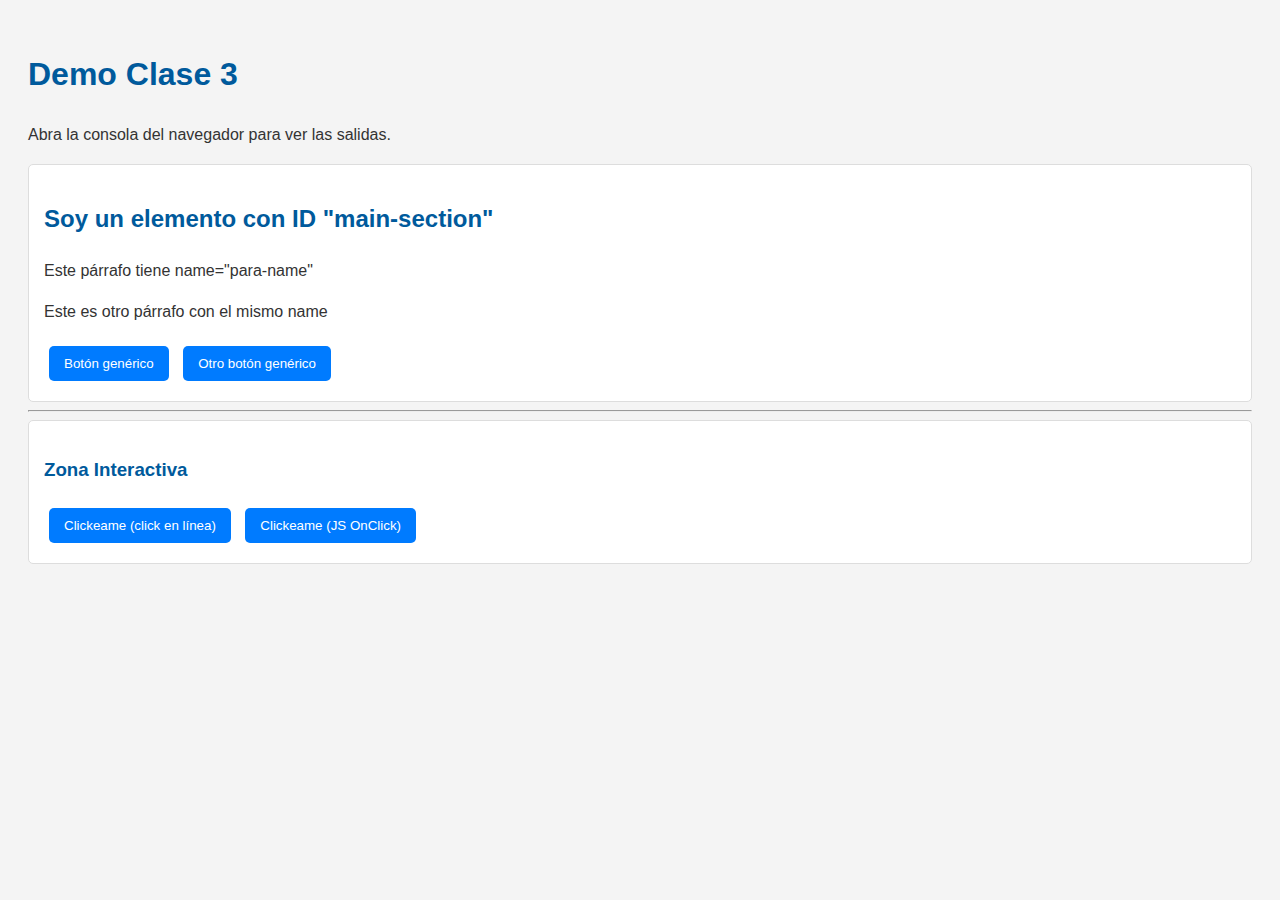
<file: clases/clase3/index.html>
<!-- Comentarios en HTML -->
<!DOCTYPE html>
<html lang="es">
<head>
  <meta charset="UTF-8">
  <meta name="viewport" content="width=device-width, initial-scale=1.0">
  <link rel="shortcut icon" href="favicon.ico" type="image/x-icon">
  <link rel="stylesheet" href="style.css">
  <title>Clase 3</title>
</head>
<body>
  <h1>Demo Clase 3</h1>
  <p>Abra la consola del navegador para ver las salidas.</p>

  <section id="main-section" >
    <h2>Soy un elemento con ID "main-section"</h2>
    <p name="para-name">Este párrafo tiene name="para-name" </p>
    <p name="para-name">Este es otro párrafo con el mismo name</p>
    <button>Botón genérico</button>
    <button>Otro botón genérico</button>
  </section>

  <hr>

  <section id="interaction-zone">
    <h3>Zona Interactiva</h3>

    <button onclick="alert('Hiciste click en el botón click en línea')" >Clickeame (click en línea)</button>

    <button id="js-onclick-btn" >Clickeame (JS OnClick)</button>

  </section>

  <script src="script.js"></script>
</body>
</html>
</file>
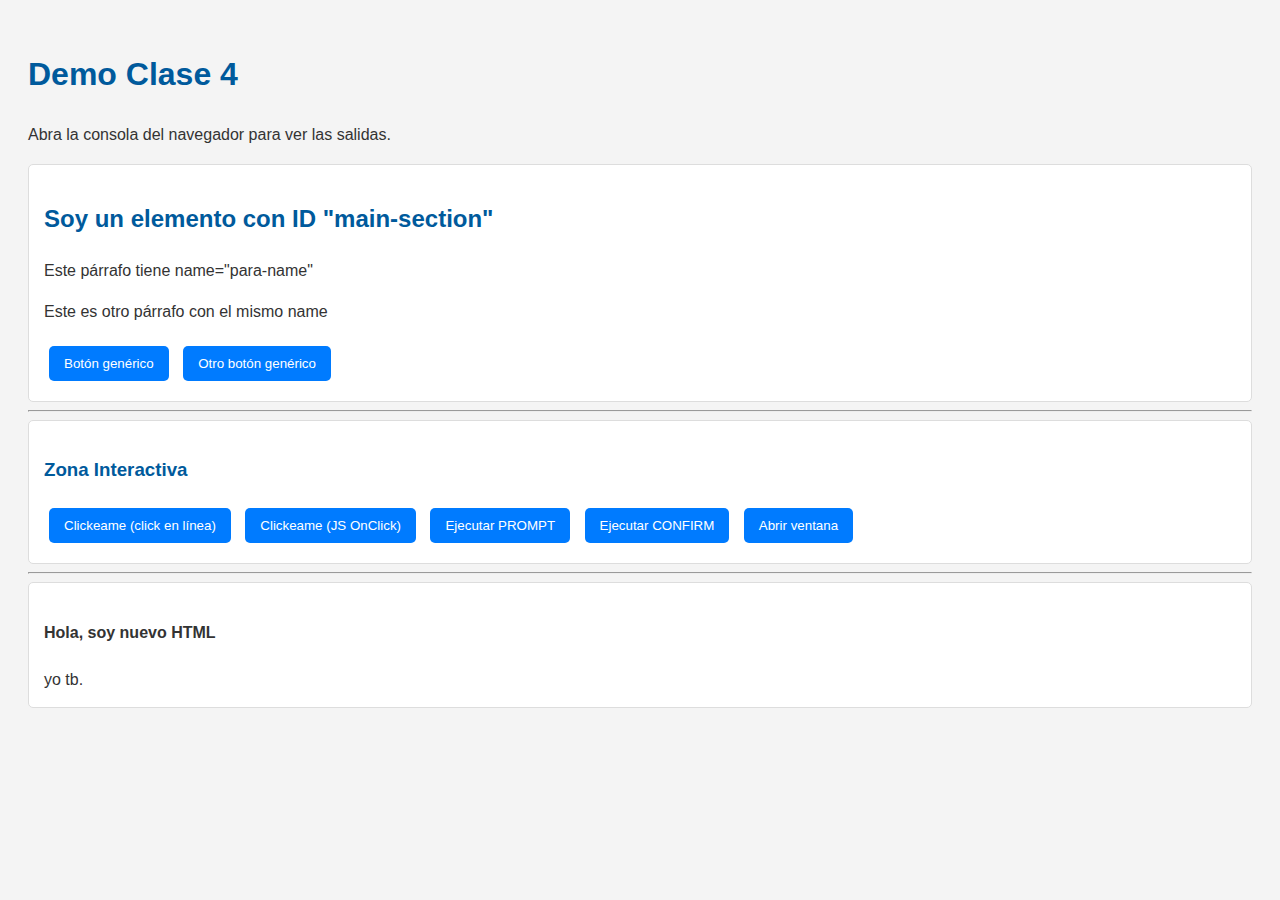
<file: clases/clase4/index.html>
<!-- Comentarios en HTML -->
<!DOCTYPE html>
<html lang="es">
  <head>
    <meta charset="UTF-8" />
    <meta name="viewport" content="width=device-width, initial-scale=1.0" />
    <link rel="shortcut icon" href="favicon.ico" type="image/x-icon" />
    <link rel="stylesheet" href="style.css" />
    <title>Clase 4</title>
  </head>
  <body>
    <h1>Demo Clase 4</h1>
    <p>Abra la consola del navegador para ver las salidas.</p>

    <section id="main-section">
      <h2>Soy un elemento con ID "main-section"</h2>
      <p name="para-name">Este párrafo tiene name="para-name"</p>
      <p name="para-name">Este es otro párrafo con el mismo name</p>
      <button>Botón genérico</button>
      <button>Otro botón genérico</button>
    </section>

    <hr />

    <section id="interaction-zone">
      <h3>Zona Interactiva</h3>
      <button onclick="alert('Hiciste click en el botón click en línea')">
        Clickeame (click en línea)
      </button>
      <button id="js-onclick-btn">Clickeame (JS OnClick)</button>
      <button id="prompt-btn">Ejecutar PROMPT</button>
      <button id="confirm-btn">Ejecutar CONFIRM</button>
      <button id="open-window-btn">Abrir ventana</button>
    </section>

    <hr />

    <section id="innerHTML-section">
      <p>Este contenido será reemplazado por INNERHTML</p>
    </section>

    <script src="script.js"></script>
  </body>
</html>
</file>
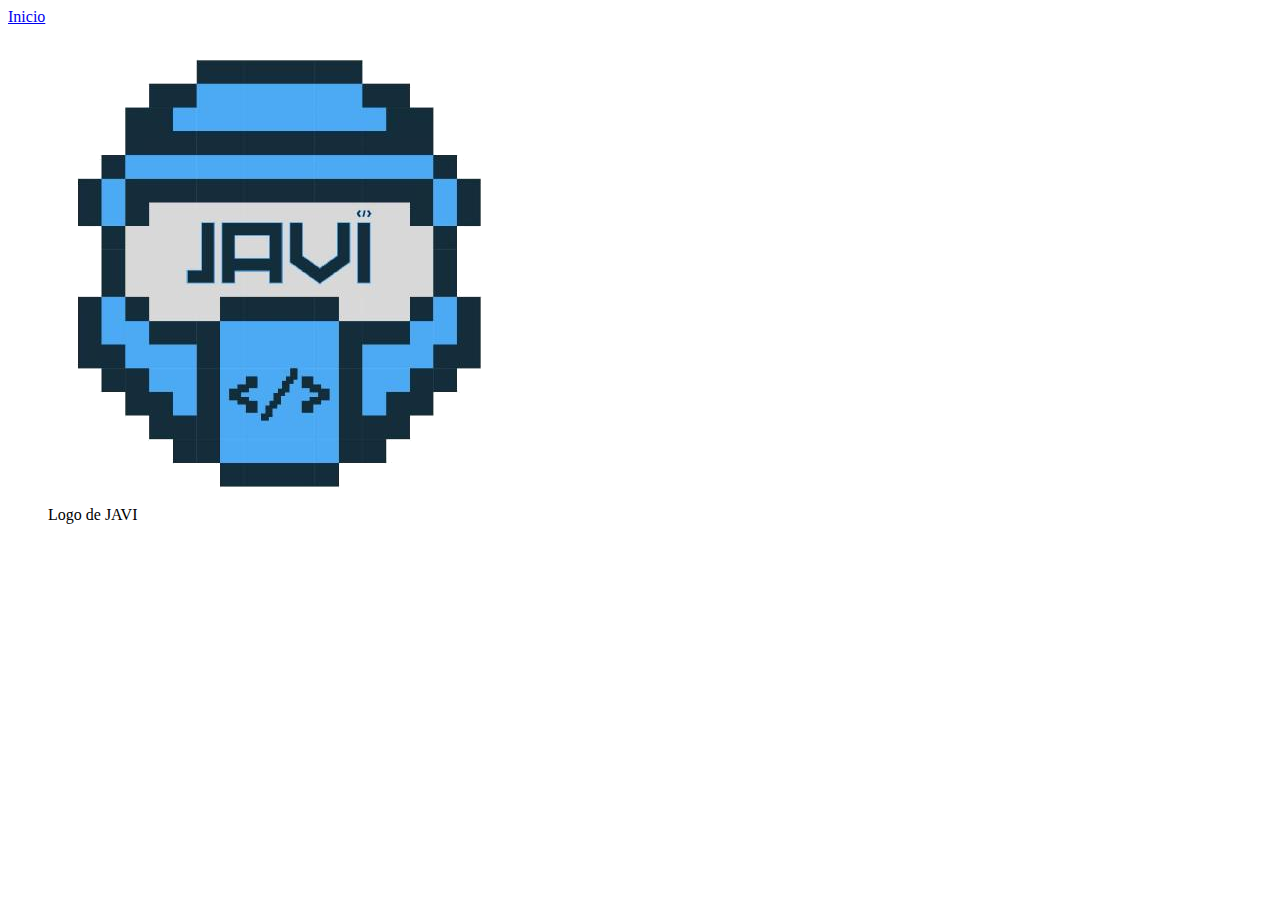
<file: clases/clase2/otro-doc.html>
<!DOCTYPE html>
<html lang="es">
<head>
  <meta charset="UTF-8">
  <meta name="viewport" content="width=device-width, initial-scale=1.0">
  <title>Otro Doc</title>
</head>
<body>
  <a href="index.html">Inicio</a>
  <figure>
    <img src="helmet.png" alt="Logo de JAVI">
    <figcaption>Logo de JAVI</figcaption>
  </figure>
</body>
</html>
</file>
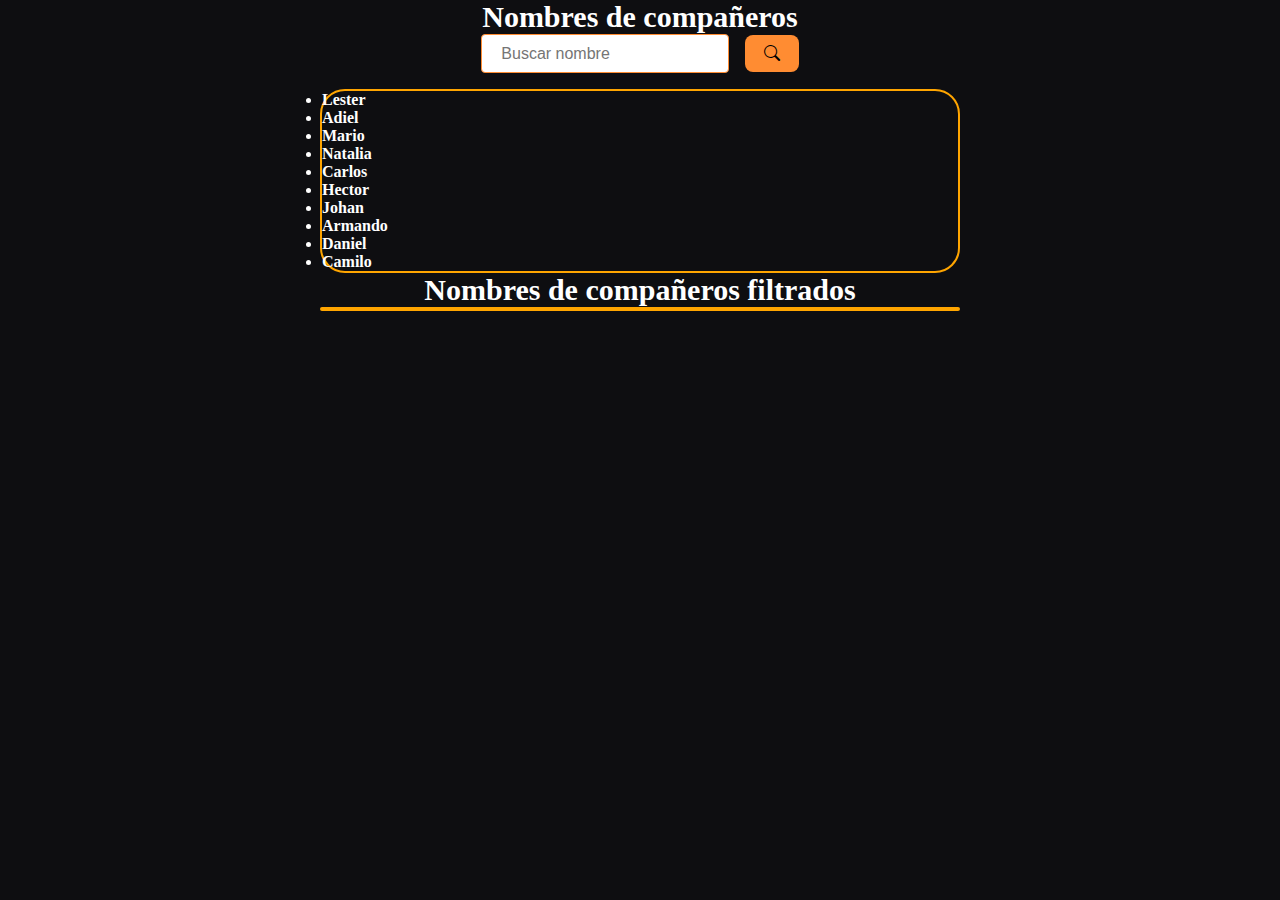
<file: proyectos/arreglo_nombres/nombres_clase.html>
<!DOCTYPE html>
<html lang="es">

<head>
    <meta charset="UTF-8">
    <meta name="viewport" content="width=device-width, initial-scale=1.0">
    <title>Listado compañeros de clase</title>
    <link href="https://cdn.jsdelivr.net/npm/bootstrap@5.3.8/dist/css/bootstrap.min.css" rel="stylesheet"
        integrity="sha384-sRIl4kxILFvY47J16cr9ZwB07vP4J8+LH7qKQnuqkuIAvNWLzeN8tE5YBujZqJLB" crossorigin="anonymous">
    <link rel="stylesheet" href="https://cdn.jsdelivr.net/npm/bootstrap-icons@1.13.1/font/bootstrap-icons.min.css">
    <link rel="stylesheet" href="https://cdn.jsdelivr.net/npm/bootstrap-icons@1.13.1/font/bootstrap-icons.min.css">
    <link rel="stylesheet" href="./assets/css/estilos.css">
</head>

<body>
    <main class="d-flex">
        <section class="col-md-6">
            <h1>Nombres de compañeros</h1>
            <div class="section_search">
                <input type="text" name="inputNames" id="inputNames" class="inputNames"
                    placeholder="Buscar nombre"><button class="btn-search" id="btnSearch"><i class="bi bi-search"></i></button>
            </div>
            <ul id="section_names" class="names"></ul>
        </section>
        <section class="col-md-6">
            <h1>Nombres de compañeros filtrados</h1>
            <ul id="section_names_filtrados" class="names"></ul>
        </section>
    </main>
    <script src="./assets/js/arreglo_nombres.js"></script>
</body>

</html>
</file>
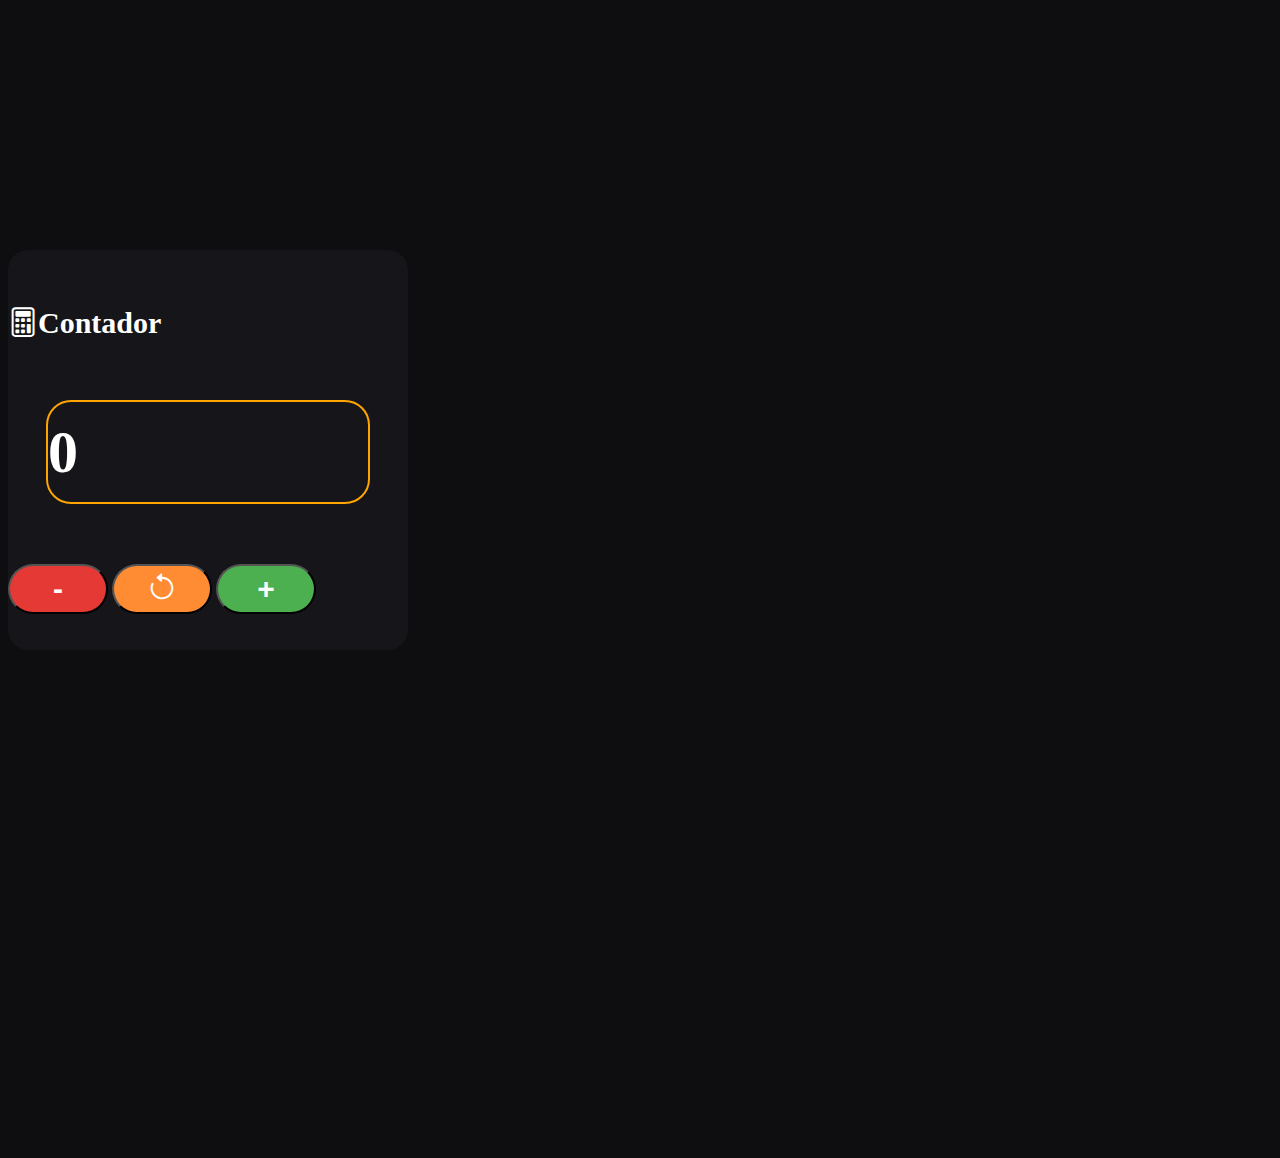
<file: proyectos/Contador de clicks/contadorWeb.html>
<!DOCTYPE html>
<html lang="es">

<head>
    <meta charset="UTF-8">
    <meta name="viewport" content="width=device-width, initial-scale=1.0">
    <title>Contador Web</title>
    <link href="https://cdn.jsdelivr.net/npm/bootstrap@5.3.8/dist/css/bootstrap.min.css" rel="stylesheet"
        integrity="sha384-sRIl4kxILFvY47J16cr9ZwB07vP4J8+LH7qKQnuqkuIAvNWLzeN8tE5YBujZqJLB" crossorigin="anonymous">
    <link rel="stylesheet" href="https://cdn.jsdelivr.net/npm/bootstrap-icons@1.13.1/font/bootstrap-icons.min.css">
    <link rel="stylesheet" href="https://cdn.jsdelivr.net/npm/bootstrap-icons@1.13.1/font/bootstrap-icons.min.css">
    <link rel="stylesheet" href="./assets/css/estilos.css">
</head>

<body>
    <section class="container text-center boxContador">
        <h1><span><i class="bi bi-calculator"></i></span>Contador</h1>
        <p id="valorContador">0</p>
        <button id="btn_decremento" class="btn_menos">-</button>
        <button id="btn_reinicio" class="btn_cero"><i class="bi bi-arrow-counterclockwise"></i></button>
        <button id="btn_incremento" class="btn_mas">+</button>
    </section>
    <script src="./assets/js/contador.js"></script>
</body>

</html>
</file>
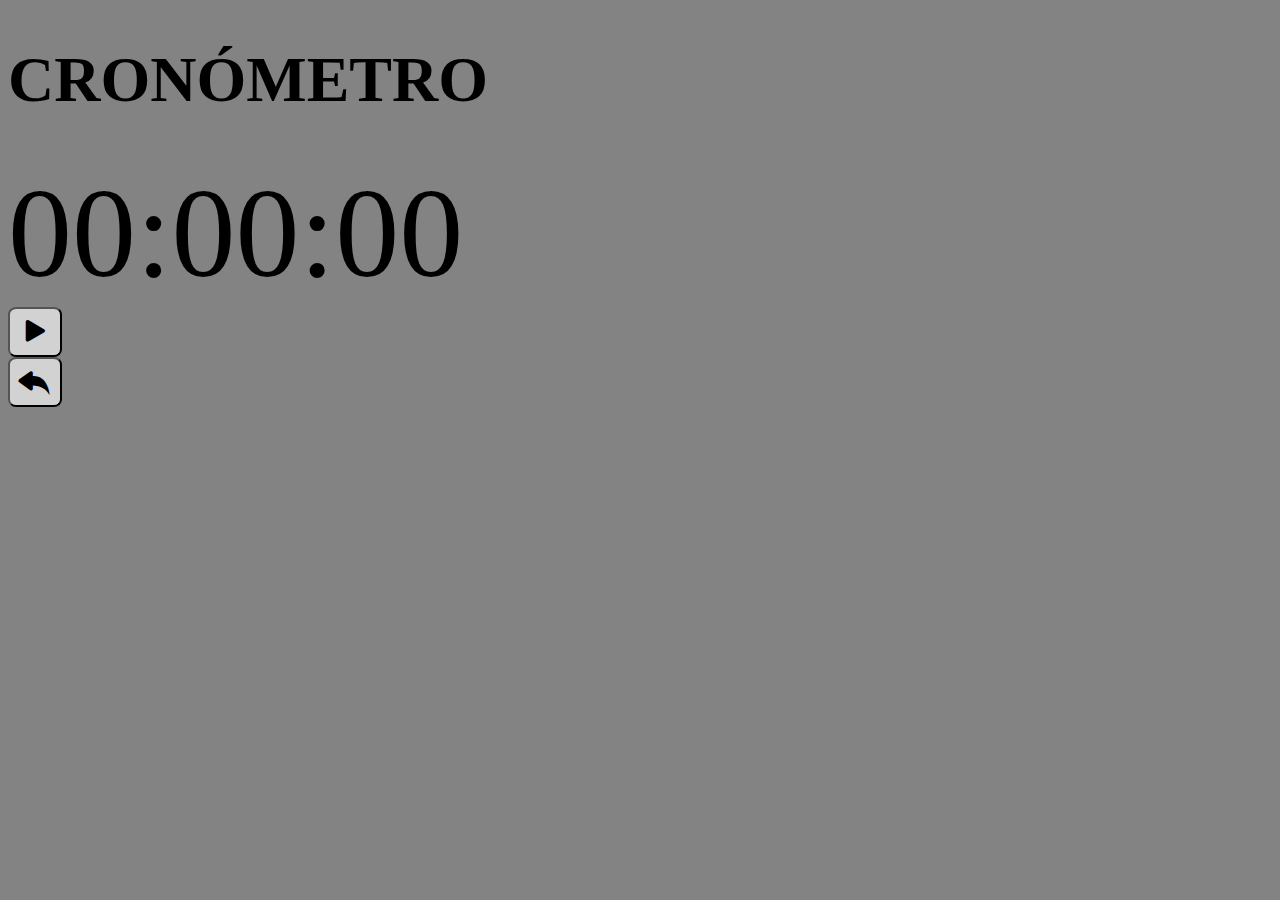
<file: proyectos/Cronometro/cronometro.html>
<!DOCTYPE html>
<html lang="es">

<head>
    <meta charset="UTF-8">
    <meta name="viewport" content="width=device-width, initial-scale=1.0">
    <title>Cronómetro</title>
    <link href="https://cdn.jsdelivr.net/npm/bootstrap@5.3.8/dist/css/bootstrap.min.css" rel="stylesheet"
        integrity="sha384-sRIl4kxILFvY47J16cr9ZwB07vP4J8+LH7qKQnuqkuIAvNWLzeN8tE5YBujZqJLB" crossorigin="anonymous">
    <link rel="stylesheet" href="https://cdn.jsdelivr.net/npm/bootstrap-icons@1.13.1/font/bootstrap-icons.min.css">
    <link rel="shortcut icon" href='./assets/img/stopwatch.svg' type="image/x-icon">
    <link rel="stylesheet" href="./assets/css/estilos.css">
</head>

<body>

    <main class="container text-center vh-100">
        <section class="h-auto mt-5">
            <h1>CRONÓMETRO</h1>
        </section>
        <section class="align-content-center h-75">
            <section id="clock_display" class="temporizador">00:00:00</section>
            <section class="d-flex justify-content-center">
                <div class="me-1">
                    <button id="btnStart" class="btncontrol" onclick="start()"><i class="bi bi-play-fill"></i></button>
                    <button id="btnPause" class="btncontrol" onclick="pause()"><i class="bi bi-pause-fill"></i></button>
                </div>
                <div class="ms-1">
                    <button id="btnRestart" class="btncontrol" onclick="restart()"><i
                            class="bi bi-reply-fill"></i></button>
                </div>
            </section>
        </section>

    </main>






    <script src="https://cdn.jsdelivr.net/npm/bootstrap@5.3.8/dist/js/bootstrap.bundle.min.js"
        integrity="sha384-FKyoEForCGlyvwx9Hj09JcYn3nv7wiPVlz7YYwJrWVcXK/BmnVDxM+D2scQbITxI"
        crossorigin="anonymous"></script>
    <script src="./assets/js/cronometro.js"></script>
</body>

</html>
</file>
<file: clases/clase3/style.css>
/* Comentarios en CSS */
body {
  font-family: sans-serif;
  background-color: #f4f4f4;
  color: #333;
  line-height: 1.6;
  padding: 20px;
}

h1, h2, h3{
  color: #005a9c;
}

section {
  background-color: #ffffff;
  border: 1px solid #ddd;
  padding: 15px;
  border-radius: 5px;
}

button {
  background-color: #007bff;
  color: white;
  border: none;
  padding: 10px 15px;
  margin: 5px;
  cursor: pointer;
  border-radius: 5px;
}

button:hover {
  background-color: #0056b3;
}
</file>
<file: clases/clase4/style.css>
/* Comentarios en CSS */
body {
  font-family: sans-serif;
  background-color: #f4f4f4;
  color: #333;
  line-height: 1.6;
  padding: 20px;
}

h1, h2, h3{
  color: #005a9c;
}

section {
  background-color: #ffffff;
  border: 1px solid #ddd;
  padding: 15px;
  border-radius: 5px;
}

button {
  background-color: #007bff;
  color: white;
  border: none;
  padding: 10px 15px;
  margin: 5px;
  cursor: pointer;
  border-radius: 5px;
}

button:hover {
  background-color: #0056b3;
}
</file>
<file: proyectos/arreglo_nombres/assets/css/estilos.css>
:root {
  --bg-main: #0e0e11;
  --bg-card: #15151a;

  --orange-main: #ff8c32;
  --orange-dark: #e06c1e;
  --orange-soft: #ffb36a;

  --text-main: #ededed;
  --text-secondary: #b5b5b5;

  --accent-cyan: #3abeff;
}

/* RESET */
* {
  margin: 0;
  padding: 0;
  box-sizing: border-box;
}

body {
  background-color: #0e0e11;
  height: 100vh;
}

.boxContador {
  background-color: #15151a;
  margin-top: calc(50vh - 200px);
  width: 400px;
  height: 400px;
  align-content: center;
  border-radius: 20px;
}

h1 {
  font-size: 30px;
  color: white;
  text-align: center;
}

.names {
  border: 2px solid orange;
  border-radius: 25px;
  width: 50%;
  justify-self: center;
  font-size: 16px;
  color: white;
  font-weight: bolder;
  align-items: center;
}

.section_search {
  display: flex;
  justify-self: center;
  align-items: center;
  margin-bottom: 1rem;

}

.inputNames {
  border: 1px solid var(--orange-main);
  border-radius: 4px;
  margin-right: 1rem;
  font-size: 16px;
  padding: 0.6rem 1.2rem;

}

.btn-search {
  background: var(--orange-main);
  color: #000;
  font-size: 16px;
  border: none;
  padding: 0.6rem 1.2rem;
  border-radius: 8px;
  font-weight: 600;
  cursor: pointer;
}

.btn-search:hover {
  background: var(--orange-dark);
}
</file>
<file: proyectos/Contador de clicks/assets/css/estilos.css>
body {
  background-color: #0e0e11;
  height: 100vh;
}

.boxContador {
  background-color: #15151a;
  margin-top: calc(50vh - 200px);
  width: 400px;
  height: 400px;
  align-content: center;
  border-radius: 20px;
}

h1 {
  font-size: 30px;
  color: white;
}

p {
  border: 2px solid orange;
  border-radius: 25px;
  width: 80%;
  height: 100px;
  justify-self: center;
  align-content: center;
  font-size: 60px;
  color: white;
  font-weight: bolder;
  align-self: center;
}

button {
    color: white;
    border-radius: 80px;
    width: 100px;
    height: 50px;
    font-size: 30px;
    font-weight: bolder;
}

.btn_menos {
    background-color: #E53935;
    
}

.btn_cero {
    background-color: #FF8C32;
}

.btn_mas {
    background-color: #4CAF50;
}
</file>
<file: proyectos/Cronometro/assets/css/estilos.css>
body{
    background-color: rgb(131, 131, 131);
}

h1{
    font-size: 5vw;
}

.temporizador{
    font-size: 10vw;
}

.btncontrol{
    font-size: 3vw;
    border-radius: 15%;
    background-color: #ffffffa2;
}
</file>
